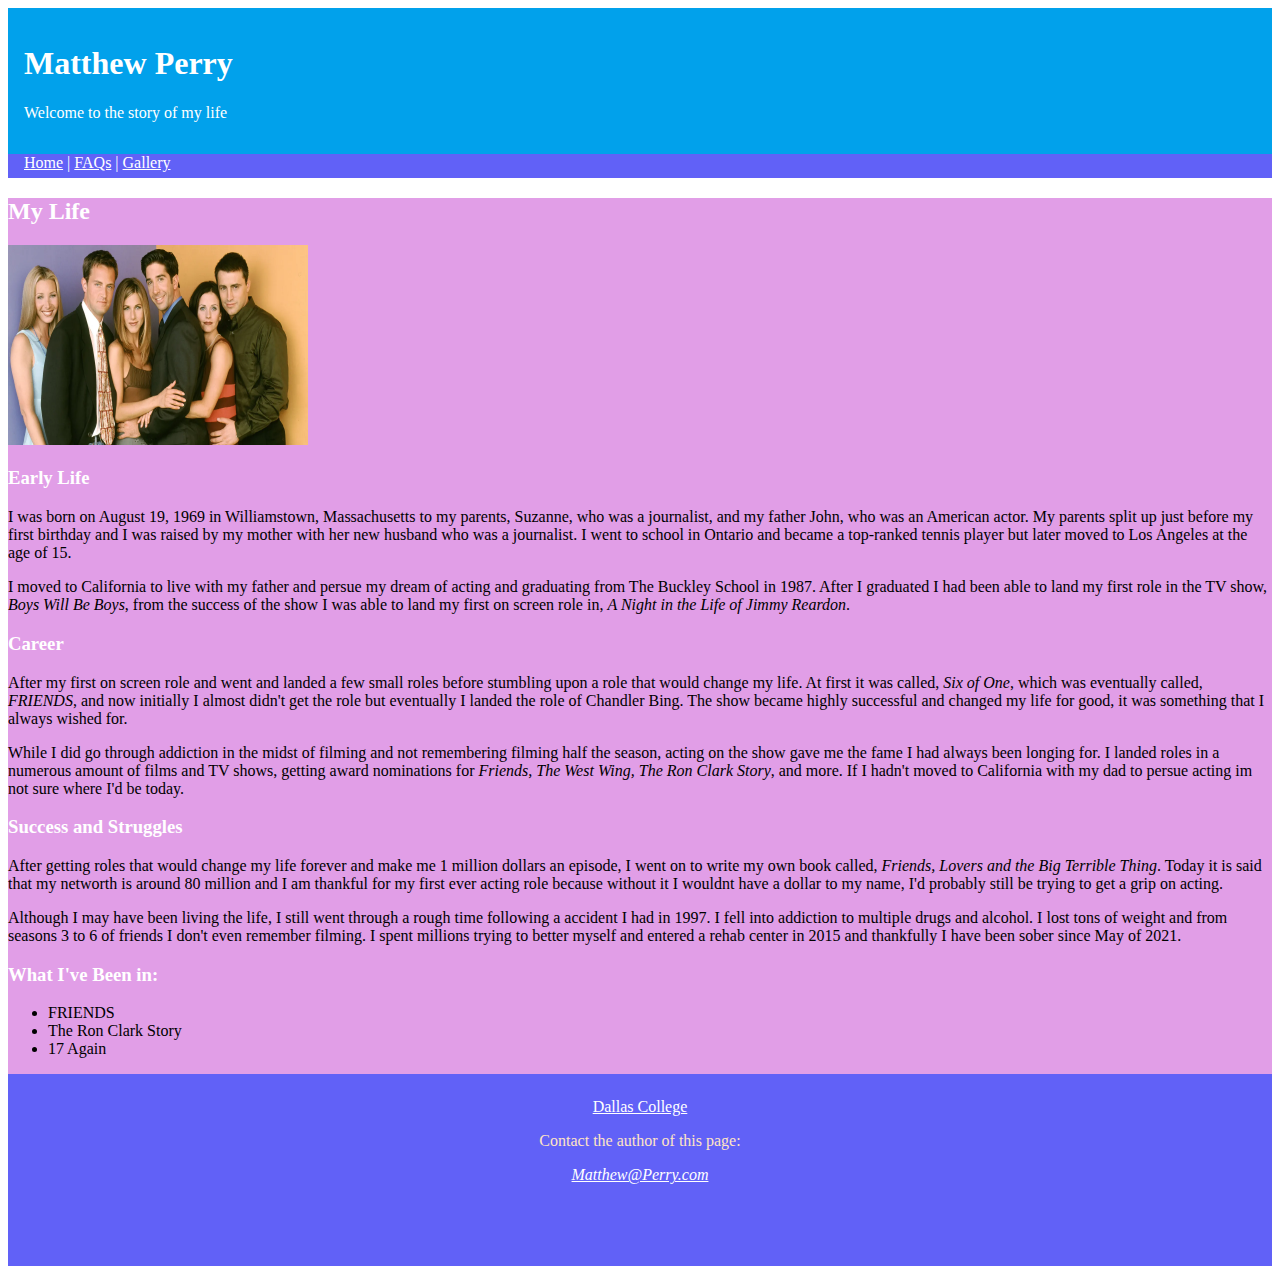
<file: index.html>
<!DOCTYPE html>
<html lang="en">

<head>
    <meta charset="UTF-8">
    <meta http-equiv="X-UA-Compatible" content="IE=edge">
    <meta name="viewport" content="width=device-width, initial-scale=1.0">
    <link href="style.css" type="text/css" rel="stylesheet">
    <title>Matthew Perry Home</title>
    <link rel="apple-touch-icon" sizes="57x57" href="favicon/apple-icon-57x57.png">
<link rel="apple-touch-icon" sizes="60x60" href="favicon/apple-icon-60x60.png">
<link rel="apple-touch-icon" sizes="72x72" href="favicon/apple-icon-72x72.png">
<link rel="apple-touch-icon" sizes="76x76" href="favicon/apple-icon-76x76.png">
<link rel="apple-touch-icon" sizes="114x114" href="favicon/apple-icon-114x114.png">
<link rel="apple-touch-icon" sizes="120x120" href="favicon/apple-icon-120x120.png">
<link rel="apple-touch-icon" sizes="144x144" href="favicon/apple-icon-144x144.png">
<link rel="apple-touch-icon" sizes="152x152" href="favicon/apple-icon-152x152.png">
<link rel="apple-touch-icon" sizes="180x180" href="favicon/apple-icon-180x180.png">
<link rel="icon" type="image/png" sizes="192x192"  href="favicon/android-icon-192x192.png">
<link rel="icon" type="image/png" sizes="32x32" href="favicon/favicon-32x32.png">
<link rel="icon" type="image/png" sizes="96x96" href="favicon/favicon-96x96.png">
<link rel="icon" type="image/png" sizes="16x16" href="favicon/favicon-16x16.png">
<link rel="manifest" href="favicon/manifest.json">
<meta name="msapplication-TileColor" content="#ffffff">
<meta name="msapplication-TileImage" content="favicon/ms-icon-144x144.png">
<meta name="theme-color" content="#ffffff">

</head>

<body>
    <header>
        <h1>Matthew Perry</h1>
        <p class="special">Welcome to the story of my life</p>
    </header>
    <nav>
        <a href="index.html">Home</a> | <a href="faq.html">FAQs</a> | <a href="gallery.html">Gallery</a>
    </nav>
    <main>
        <article>
            <h2>My Life</h2>
            <img src="friends.png" alt="FRIENDS" width="300" height="200"> 
            <h3>Early Life</h3>
            <p>I was born on August 19, 1969 in Williamstown, Massachusetts to my parents, Suzanne, who was a journalist, and my father John, who was an American actor. My parents split up just before my first birthday and I was raised by my mother with her new husband who was a journalist. I went to school in Ontario and became a top-ranked tennis player but later moved to Los Angeles at the age of 15.</p>
            <p>I moved to California to live with my father and persue my dream of acting and graduating from The Buckley School in 1987. After I graduated I had been able to land my first role in the TV show, <cite>Boys Will Be Boys</cite>, from the success of the show I was able to land my first on screen role in, <cite>A Night in the Life of Jimmy Reardon</cite>. </p>
        </article>
        <article>
            <h3>Career</h3>
            <p>After my first on screen role and went and landed a few small roles before stumbling upon a role that would change my life. At first it was called, <cite>Six of One</cite>, which was eventually called, <cite>FRIENDS</cite>, and now initially I almost didn't get the role but eventually I landed the role of Chandler Bing. The show became highly successful and changed my life for good, it was something that I always wished for.</p>
            <p>While I did go through addiction in the midst of filming and not remembering filming half the season, acting on the show gave me the fame I had always been longing for. I landed roles in a numerous amount of films and TV shows, getting award nominations for <cite>Friends, The West Wing, The Ron Clark Story</cite>, and more. If I hadn't moved to California with my dad to persue acting im not sure where I'd be today.</p>
        </article>
        <article>
            <h3>Success and Struggles</h3>
            <p>After getting roles that would change my life forever and make me 1 million dollars an episode, I went on to write my own book called, <cite>Friends, Lovers and the Big Terrible Thing</cite>. Today it is said that my networth is around 80 million and I am thankful for my first ever acting role because without it I wouldnt have a dollar to my name, I'd probably still be trying to get a grip on acting.</p>
            <p>Although I may have been living the life, I still went through a rough time following a accident I had in 1997. I fell into addiction to multiple drugs and alcohol. I lost tons of weight and from seasons 3 to 6 of friends I don't even remember filming. I spent millions trying to better myself and entered a rehab center in 2015 and thankfully I have been sober since May of 2021.</p>
        </article>
        <article>
            <h3>What I've Been in:</h3>
            <ul>
                <li>FRIENDS</li>
                <li>The Ron Clark Story</li>
                <li>17 Again</li>
              </ul>
        </article>
        <footer>
            <p><a href="https://www.dallascollege.edu/pages/default.aspx">Dallas College</a></p>
            <p>Contact the author of this page:</p>
        <address>
            <a href="mailto:Matthew@Perry.com">Matthew@Perry.com</a>
        </address>
          </footer>
    </main>
</body>

</html>
</file>
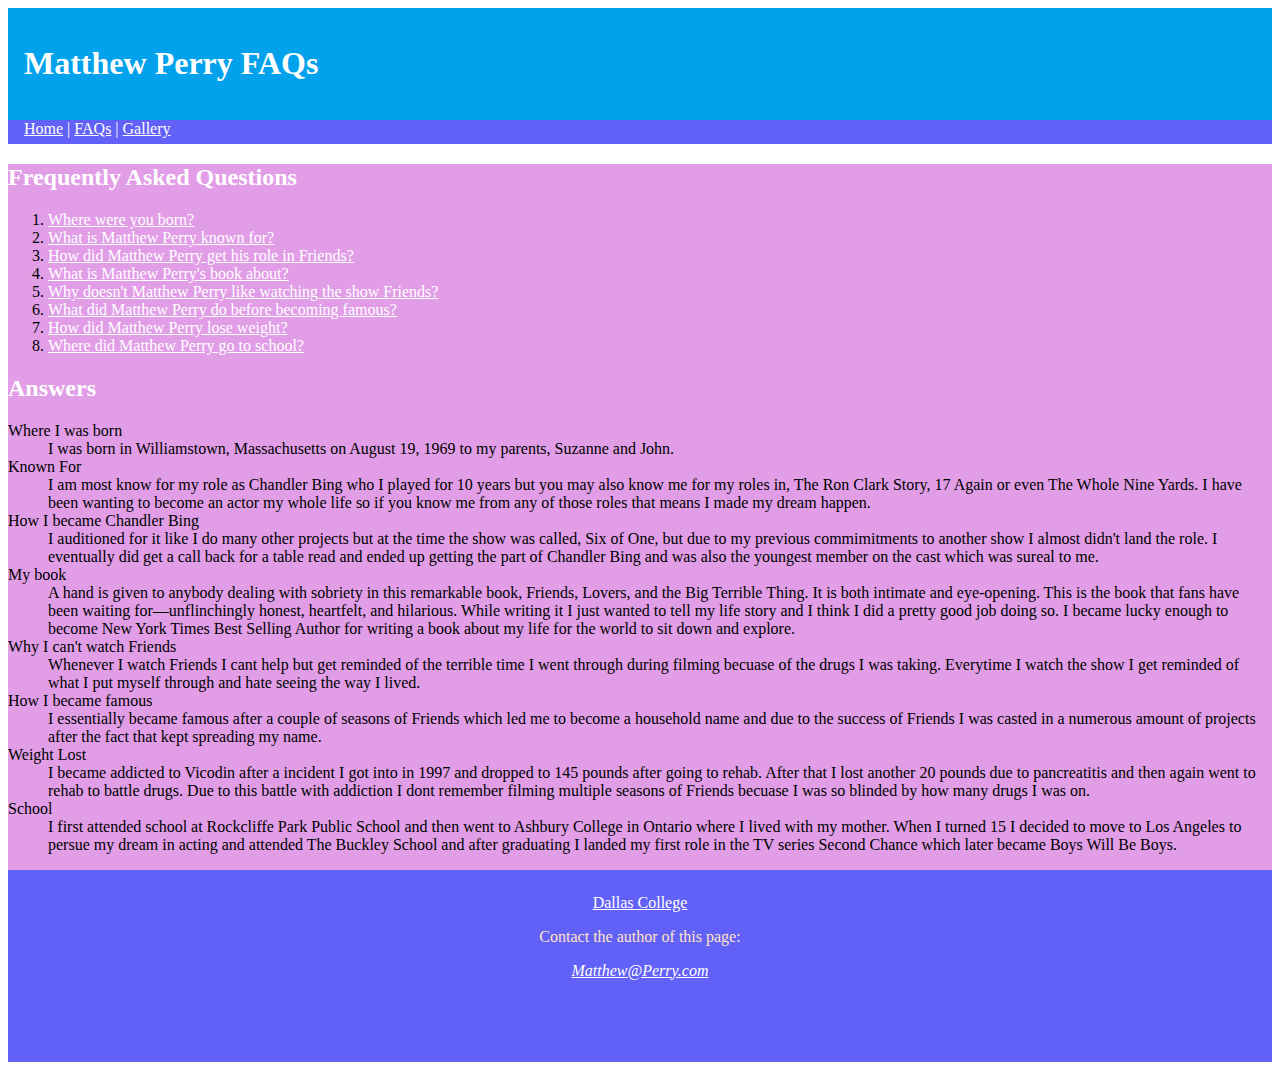
<file: faq.html>
<!DOCTYPE html>
<html lang="en">

<head>
    <meta charset="UTF-8">
    <meta http-equiv="X-UA-Compatible" content="IE=edge">
    <meta name="viewport" content="width=device-width, initial-scale=1.0">
    <link href="style.css" type="text/css" rel="stylesheet">
    <title>Matthew Perry FAQs</title>
    <link rel="apple-touch-icon" sizes="57x57" href="favicon/apple-icon-57x57.png">
    <link rel="apple-touch-icon" sizes="60x60" href="favicon/apple-icon-60x60.png">
    <link rel="apple-touch-icon" sizes="72x72" href="favicon/apple-icon-72x72.png">
    <link rel="apple-touch-icon" sizes="76x76" href="favicon/apple-icon-76x76.png">
    <link rel="apple-touch-icon" sizes="114x114" href="favicon/apple-icon-114x114.png">
    <link rel="apple-touch-icon" sizes="120x120" href="favicon/apple-icon-120x120.png">
    <link rel="apple-touch-icon" sizes="144x144" href="favicon/apple-icon-144x144.png">
    <link rel="apple-touch-icon" sizes="152x152" href="favicon/apple-icon-152x152.png">
    <link rel="apple-touch-icon" sizes="180x180" href="favicon/apple-icon-180x180.png">
    <link rel="icon" type="image/png" sizes="192x192"  href="favicon/android-icon-192x192.png">
    <link rel="icon" type="image/png" sizes="32x32" href="favicon/favicon-32x32.png">
    <link rel="icon" type="image/png" sizes="96x96" href="favicon/favicon-96x96.png">
    <link rel="icon" type="image/png" sizes="16x16" href="favicon/favicon-16x16.png">
    <link rel="manifest" href="favicon/manifest.json">
    <meta name="msapplication-TileColor" content="#ffffff">
    <meta name="msapplication-TileImage" content="favicon/ms-icon-144x144.png">
    <meta name="theme-color" content="#ffffff">
    
</head>

<body>
    <header>
        <h1>Matthew Perry FAQs</h1>
    </header>
    <nav>
        <a href="index.html">Home</a> | <a href="faq.html">FAQs</a> | <a href="gallery.html">Gallery</a>
    </nav>
    <main>
        <article>
            <h2>Frequently Asked Questions</h2>
            <ol>
                <li><a href="#1">Where were you born?</a></li>
                <li><a href="#2">What is Matthew Perry known for?</a></li>
                <li><a href="#3">How did Matthew Perry get his role in Friends?</a></li>
                <li><a href="#4">What is Matthew Perry's book about?</a></li>
                <li><a href="#5">Why doesn't Matthew Perry like watching the show Friends?</a></li>
                <li><a href="#6">What did Matthew Perry do before becoming famous?</a></li>
                <li><a href="#7">How did Matthew Perry lose weight?</a></li>    
                <li><a href="#8">Where did Matthew Perry go to school?</a></li>
              </ol>
              <h2>Answers</h2>
              <dl>
                <dt id="1">Where I was born</dt>
                <dd>I was born in Williamstown, Massachusetts on August 19, 1969 to my parents, Suzanne and John. </dd>
                <dt id="2">Known For</dt>
                <dd>I am most know for my role as Chandler Bing who I played for 10 years but you may also know me for my roles in, The Ron Clark Story, 17 Again or even The Whole Nine Yards. I have been wanting to become an actor my whole life so if you know me from any of those roles that means I made my dream happen.</dd>
                <dt id="3">How I became Chandler Bing</dt>
                <dd>I auditioned for it like I do many other projects but at the time the show was called, Six of One, but due to my previous commimitments to another show I almost didn't land the role. I eventually did get a call back for a table read and ended up getting the part of Chandler Bing and was also the youngest member on the cast which was sureal to me. </dd>
                <dt id="4">My book</dt>
                <dd>A hand is given to anybody dealing with sobriety in this remarkable book, Friends, Lovers, and the Big Terrible Thing. It is both intimate and eye-opening. This is the book that fans have been waiting for—unflinchingly honest, heartfelt, and hilarious. While writing it I just wanted to tell my life story and I think I did a pretty good job doing so. I became lucky enough to become New York Times Best Selling Author for writing a book about my life for the world to sit down and explore.</dd>
                <dt id="5">Why I can't watch Friends</dt>
                <dd>Whenever I watch Friends I cant help but get reminded of the terrible time I went through during filming becuase of the drugs I was taking. Everytime I watch the show I get reminded of what I put myself through and hate seeing the way I lived.</dd>
                <dt id="6">How I became famous</dt>
                <dd>I essentially became famous after a couple of seasons of Friends which led me to become a household name and due to the success of Friends I was casted in a numerous amount of projects after the fact that kept spreading my name.</dd>
                <dt id="7">Weight Lost</dt>
                <dd>I became addicted to Vicodin after a incident I got into in 1997 and dropped to 145 pounds after going to rehab. After that I lost another 20 pounds due to pancreatitis and then again went to rehab to battle drugs. Due to this battle with addiction I dont remember filming multiple seasons of Friends becuase I was so blinded by how many drugs I was on.</dd>
                <dt id="8">School</dt>
                <dd>I first attended school at Rockcliffe Park Public School and then went to Ashbury College in Ontario where I lived with my mother. When I turned 15 I decided to move to Los Angeles to persue my dream in acting and attended The Buckley School and after graduating I landed my first role in the TV series Second Chance which later became Boys Will Be Boys.</dd>
              </dl>
        </article>
        <footer>
            <p><a href="https://www.dallascollege.edu/pages/default.aspx">Dallas College</a></p>
            <p>Contact the author of this page:</p>
        <address>
            <a href="mailto:Matthew@Perry.com">Matthew@Perry.com</a>
        </address>
          </footer>
    </main>
</body>

</html>
</file>
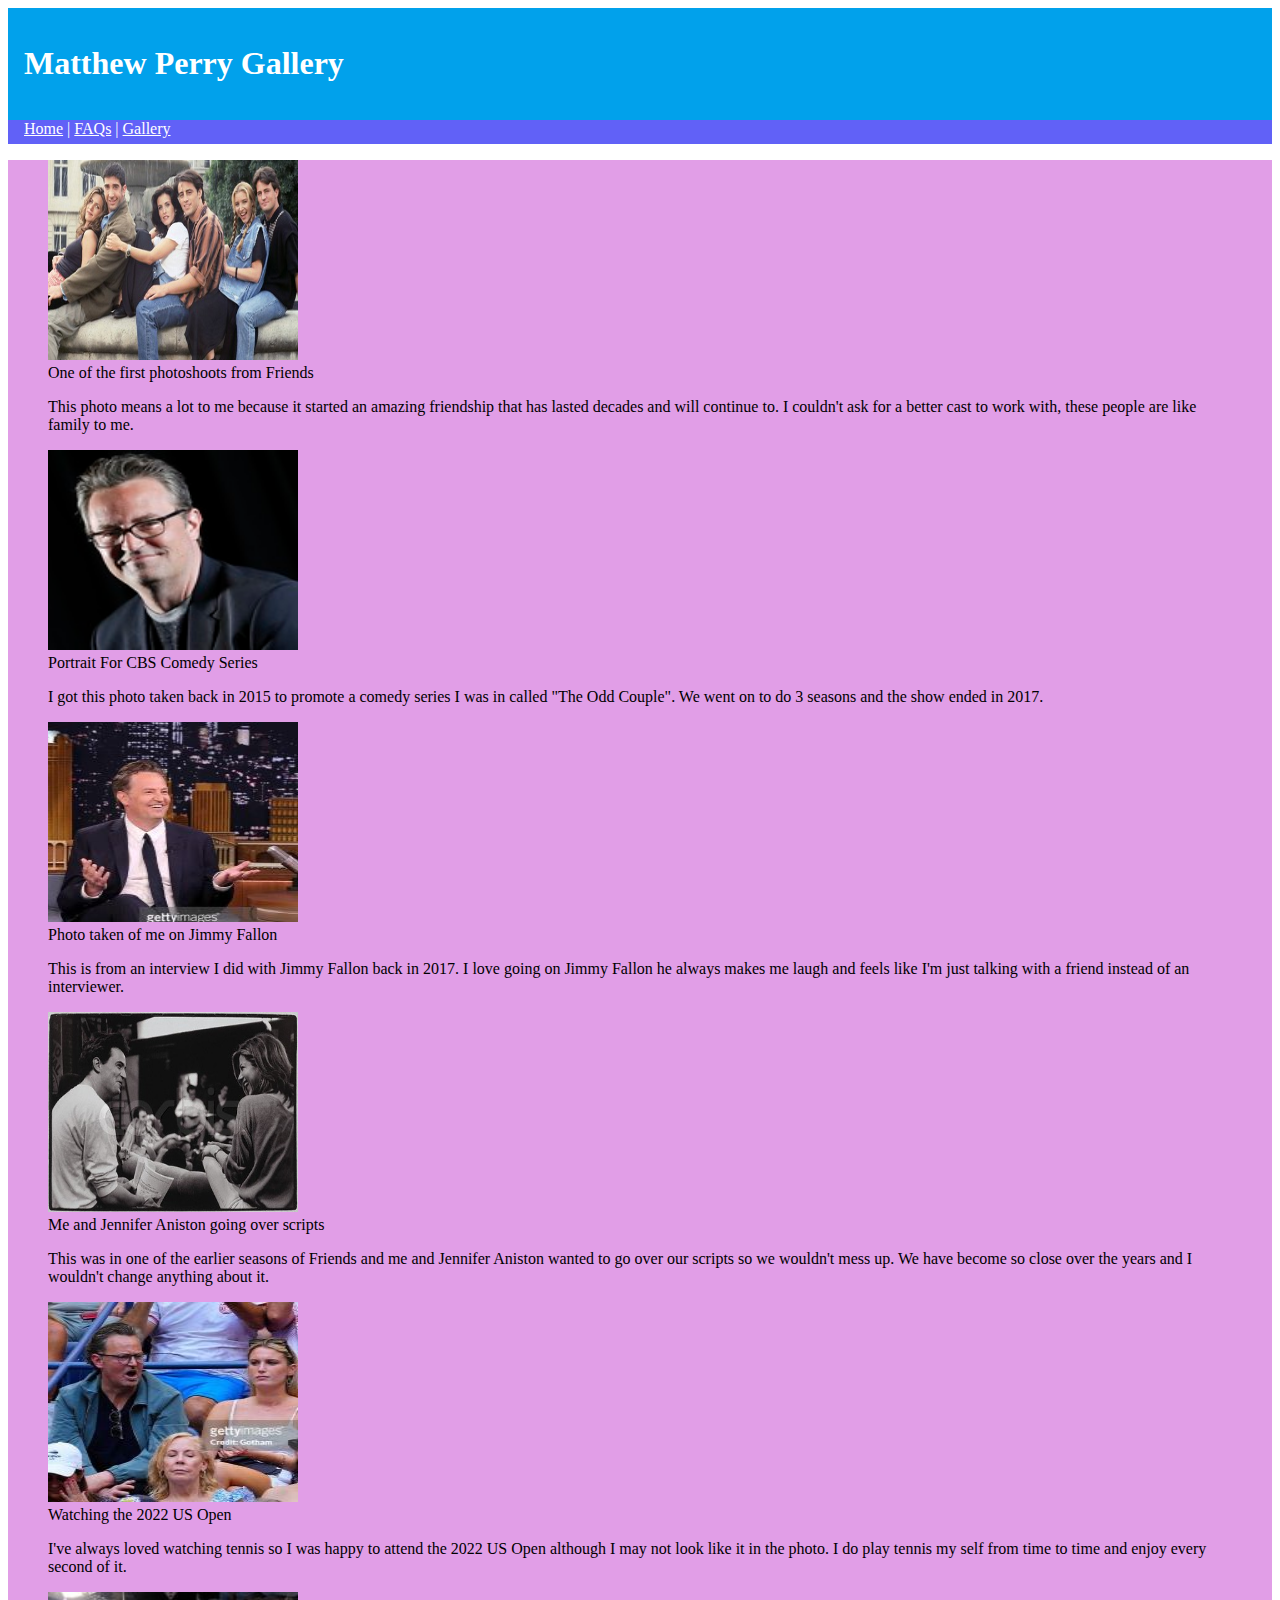
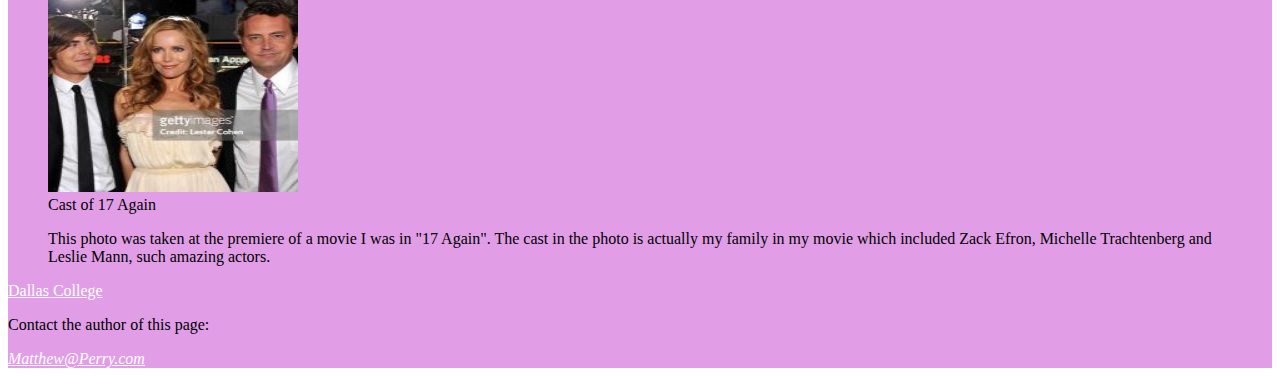
<file: gallery.html>
<!DOCTYPE html>
<html lang="en">

<head>
    <meta charset="UTF-8">
    <meta http-equiv="X-UA-Compatible" content="IE=edge">
    <meta name="viewport" content="width=device-width, initial-scale=1.0">
    <link href="style.css" type="text/css" rel="stylesheet">
    <title>Matthew Perry Gallery</title>
    <link rel="apple-touch-icon" sizes="57x57" href="favicon/apple-icon-57x57.png">
<link rel="apple-touch-icon" sizes="60x60" href="favicon/apple-icon-60x60.png">
<link rel="apple-touch-icon" sizes="72x72" href="favicon/apple-icon-72x72.png">
<link rel="apple-touch-icon" sizes="76x76" href="favicon/apple-icon-76x76.png">
<link rel="apple-touch-icon" sizes="114x114" href="favicon/apple-icon-114x114.png">
<link rel="apple-touch-icon" sizes="120x120" href="favicon/apple-icon-120x120.png">
<link rel="apple-touch-icon" sizes="144x144" href="favicon/apple-icon-144x144.png">
<link rel="apple-touch-icon" sizes="152x152" href="favicon/apple-icon-152x152.png">
<link rel="apple-touch-icon" sizes="180x180" href="favicon/apple-icon-180x180.png">
<link rel="icon" type="image/png" sizes="192x192"  href="favicon/android-icon-192x192.png">
<link rel="icon" type="image/png" sizes="32x32" href="favicon/favicon-32x32.png">
<link rel="icon" type="image/png" sizes="96x96" href="favicon/favicon-96x96.png">
<link rel="icon" type="image/png" sizes="16x16" href="favicon/favicon-16x16.png">
<link rel="manifest" href="favicon/manifest.json">
<meta name="msapplication-TileColor" content="#ffffff">
<meta name="msapplication-TileImage" content="favicon/ms-icon-144x144.png">
<meta name="theme-color" content="#ffffff">
</head>

<body>
    <header>
        <h1>Matthew Perry Gallery</h1>
    </header>
    <nav>
        <a href="index.html">Home</a> | <a href="faq.html">FAQs</a> | <a href="gallery.html">Gallery</a>
    </nav>
    <main>
        <figure>
            <a href="Friends1-lg.jpg"><img src="Friends1-thumb.jpg" alt="First photo with cast of Friends" height="200" width="250">
            </a>
            <figcaption>One of the first photoshoots from Friends</figcaption>
            <p>This photo means a lot to me because it started an amazing friendship that has lasted decades and will continue to. I couldn't ask for a better cast to work with, these people are like family to me.</p>
        </figure>
        <figure>
            <a href="Portrait-lg.jpg"><img src="Portrait-thumb.jpg" alt="Portrait for CBS" height="200" width="250">
            </a>
            <figcaption>Portrait For CBS Comedy Series</figcaption>
            <p>I got this photo taken back in 2015 to promote a comedy series I was in called "The Odd Couple". We went on to do 3 seasons and the show ended in 2017.</p>
        </figure>
        <figure>
            <a href="jimmy-lg.jpg"><img src="jimmy-thumb.jpg" alt="Me on Jimmy Fallon" height="200" width="250">
            </a>
            <figcaption>Photo taken of me on Jimmy Fallon</figcaption>
            <p>This is from an interview I did with Jimmy Fallon back in 2017. I love going on Jimmy Fallon he always makes me laugh and feels like I'm just talking with a friend instead of an interviewer.</p>
        </figure>
        <figure>
            <a href="Jenn-lg.jpg"><img src="Jenn-thumb.jpg" alt="Me and Jennifer rehearsing" height="200" width="250">
            </a>
            <figcaption>Me and Jennifer Aniston going over scripts</figcaption>
            <p>This was in one of the earlier seasons of Friends and me and Jennifer Aniston wanted to go over our scripts so we wouldn't mess up. We have become so close over the years and I wouldn't change anything about it.</p>
        </figure>
        <figure>
            <a href="Tennis-lg.jpg"><img src="Tennis-thumb.jpg" alt="Me watching the 2022 US Open" height="200" width="250">
            </a>
            <figcaption>Watching the 2022 US Open</figcaption>
            <p>I've always loved watching tennis so I was happy to attend the 2022 US Open although I may not look like it in the photo. I do play tennis my self from time to time and enjoy every second of it.</p>
        </figure>
        <figure>
            <a href="17-lg.jpg"><img src="17-thumb.jpg" alt="Cast of 17 Again" height="200" width="250">
            </a>
            <figcaption>Cast of 17 Again</figcaption>
            <p>This photo was taken at the premiere of a movie I was in "17 Again". The cast in the photo is actually my family in my movie which included Zack Efron, Michelle Trachtenberg and Leslie Mann, such amazing actors. </p>
        </figure>

            <p><a href="https://www.dallascollege.edu/pages/default.aspx">Dallas College</a></p>
            <p>Contact the author of this page:</p>
        <address>
            <a href="mailto:Matthew@Perry.com">Matthew@Perry.com</a>
        </address>
          </footer>
    </main>
</body>

</html>
</file>
<file: style.css>
* {
    box-sizing: border-box;
  }
  
  header {
    width: 100%;
    height: 10%;
    background-color: rgb(1, 161, 235);
    color: white;
    padding: 1em;
  }
  
  nav {
    width: 100%;
    height: 1.5em;
    padding-left: 1em;
    background-color: rgb(97, 97, 247);
    color: white;
  }
  
  a {
    color: white;
  }
  
  main {
    width: 100%;
    margin-left: auto;
    margin-right: auto;
    background-color: rgb(225, 158, 231);
  }
   

  footer {
    width: 100%;
    height: 12em;
    clear: both;
    background-color: rgb(97, 97, 247);
    color: bisque;
    text-align: center;
    padding-top: .5em;
  }

  h1, h2, h3 {
    color: #ffffff;
    font: 700 verdana, 'Times New Roman', Times, serif;
}

a:link { color:#ffffff; } /* unvisited link */
a:visited { color:#ffffff; } /* visited link */
a:hover { color:#FF00FF; } /* mouse over link */

.special {
	color: #ffffff;
    font: 700 verdana, 'Times New Roman', Times, serif;
}
</file>
